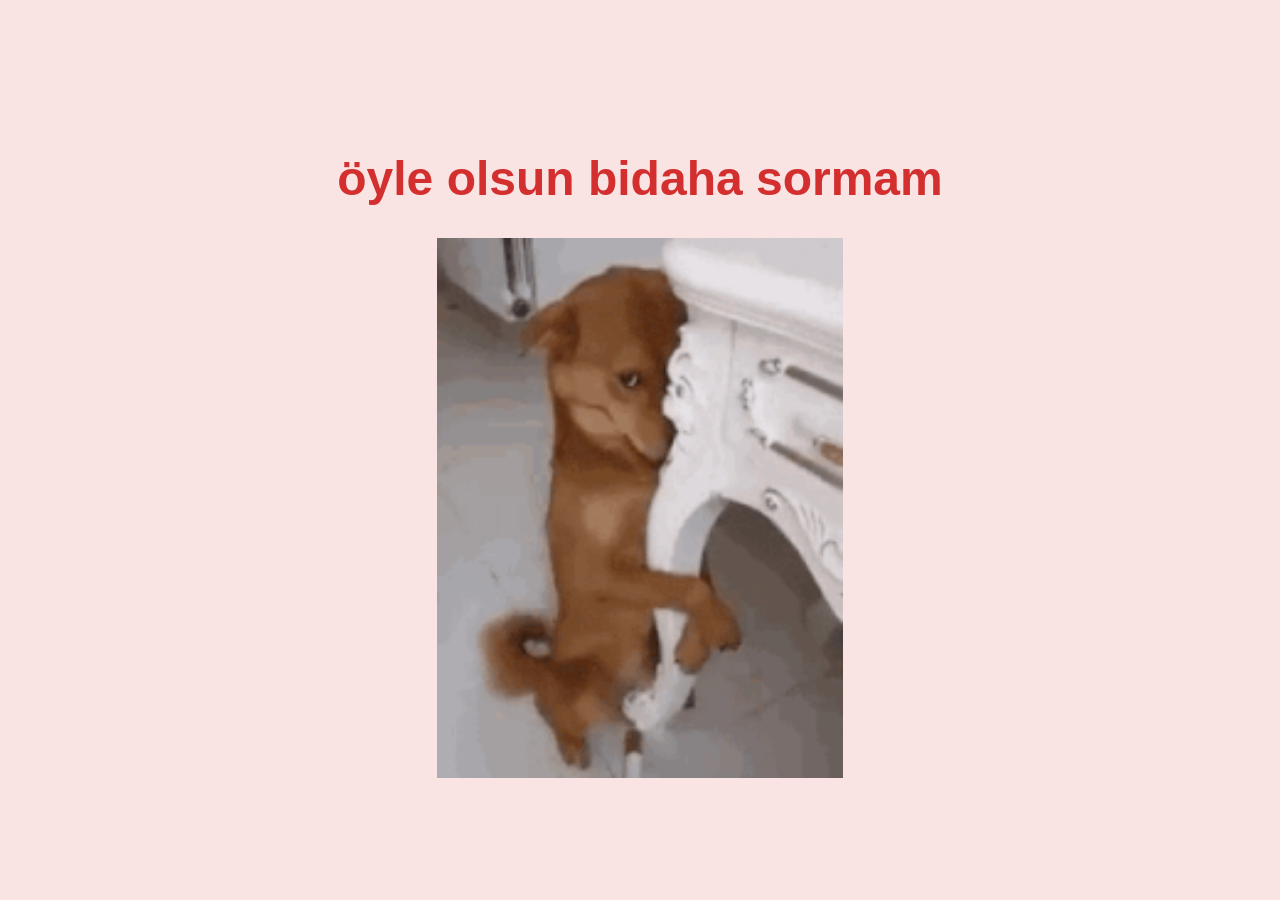
<file: no_page.html>
<!DOCTYPE html>
<html lang="tr">
<head>
    <meta charset="UTF-8">
    <meta name="viewport" content="width=device-width, initial-scale=1.0">
    <title>Hayır mı dedin?</title>
    <link rel="stylesheet" href="./no_style.css">
</head>
<body>
    <div class="container">
        <h1 class="header_text">öyle olsun bidaha sormam</h1>
        <div class="gif_container">
            <img src="uzgunkopke.gif" alt="Üzgun Köpke">
        </div>
    </div>
</body>
</html>
</file>
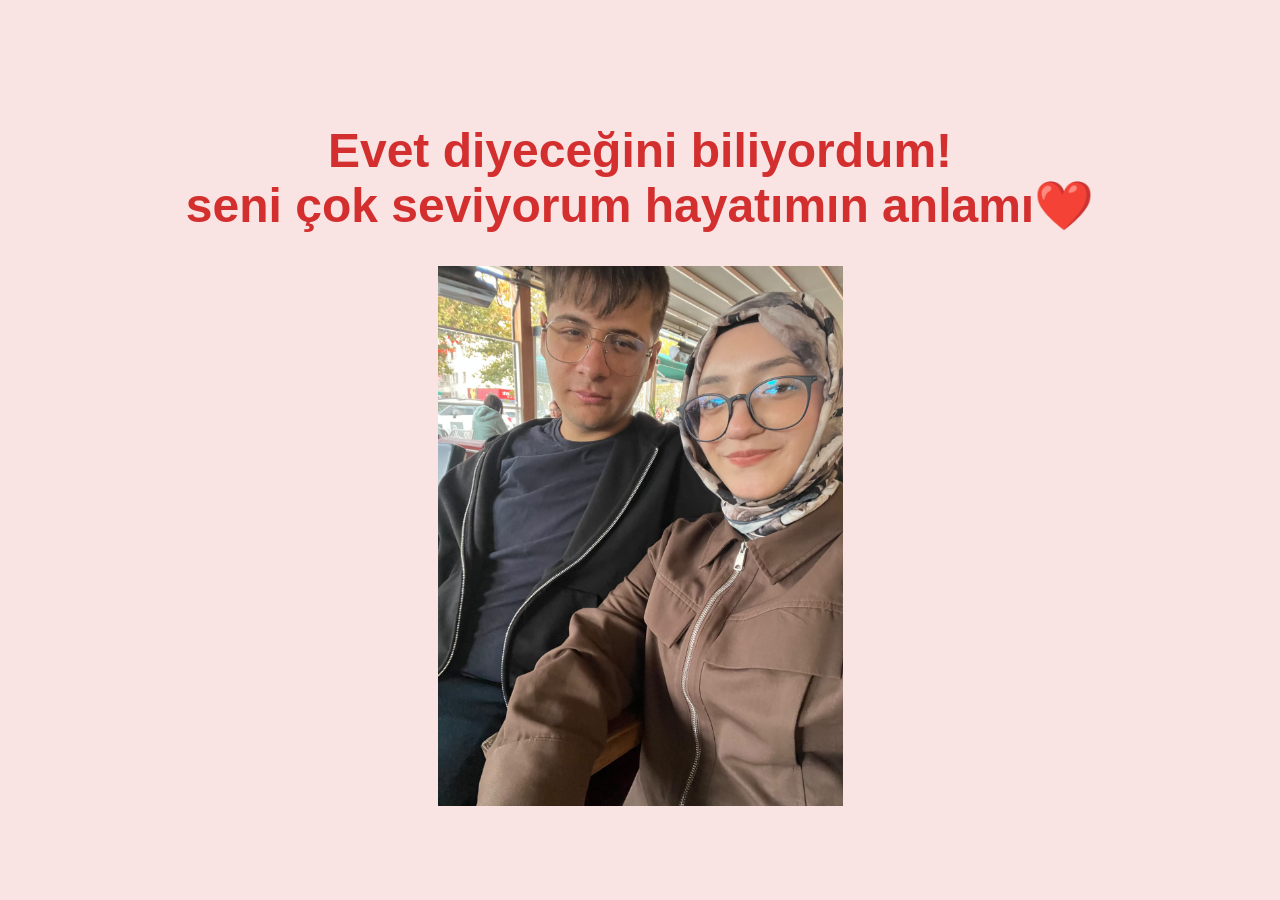
<file: yes_page.html>
<!DOCTYPE html>
<html lang="tr">
<head>
    <meta charset="UTF-8">
    <meta name="viewport" content="width=device-width, initial-scale=1.0">
    <title>yeeyy barisstikk</title>
    <link rel="stylesheet" href="./yes_style.css">
</head>
<body>
    <div class="container">
        <h1 class="header_text">Evet diyeceğini biliyordum! <br>seni çok seviyorum hayatımın anlamı❤️</h1>
        <div class="gif_container">
            <img src="biz.jpg.jpeg" alt="düt düt düt">
        </div>
    </div>
</body>
</html>
</file>
<file: no_style.css>
body {
    display: flex;
    justify-content: center;
    align-items: center;
    height: 100vh;
    margin: 0;
    background-color: #f9e3e3;
    font-family: 'Arial', sans-serif;
}

.container {
    text-align: center;
}

.header_text {
    font-size: 3em;
    color: #d32f2f;
}

.gif_container img {
    width: 100%; 
    max-width: 500px; 
    max-height: 60vh;
    object-fit: contain;
    height: auto; 
    border-radius: 10px;
}

@media (max-width: 600px) {
    .header_text { font-size: 1.8em; }
}
</file>
<file: yes_style.css>
body {
    display: flex;
    justify-content: center;
    align-items: center;
    height: 100vh;
    margin: 0;
    background-color: #f9e3e3;
    font-family: 'Arial', sans-serif;
}

.container {
    text-align: center;
}

.header_text {
    font-size: 3em;
    color: #d32f2f;
}

.gif_container img {
    width: 100%; 
    max-width: 500px; 
    max-height: 60vh;
    object-fit: contain;
    height: auto; 
    border-radius: 10px;
}

@media (max-width: 600px) {
    .header_text { font-size: 1.8em; }
}
</file>
